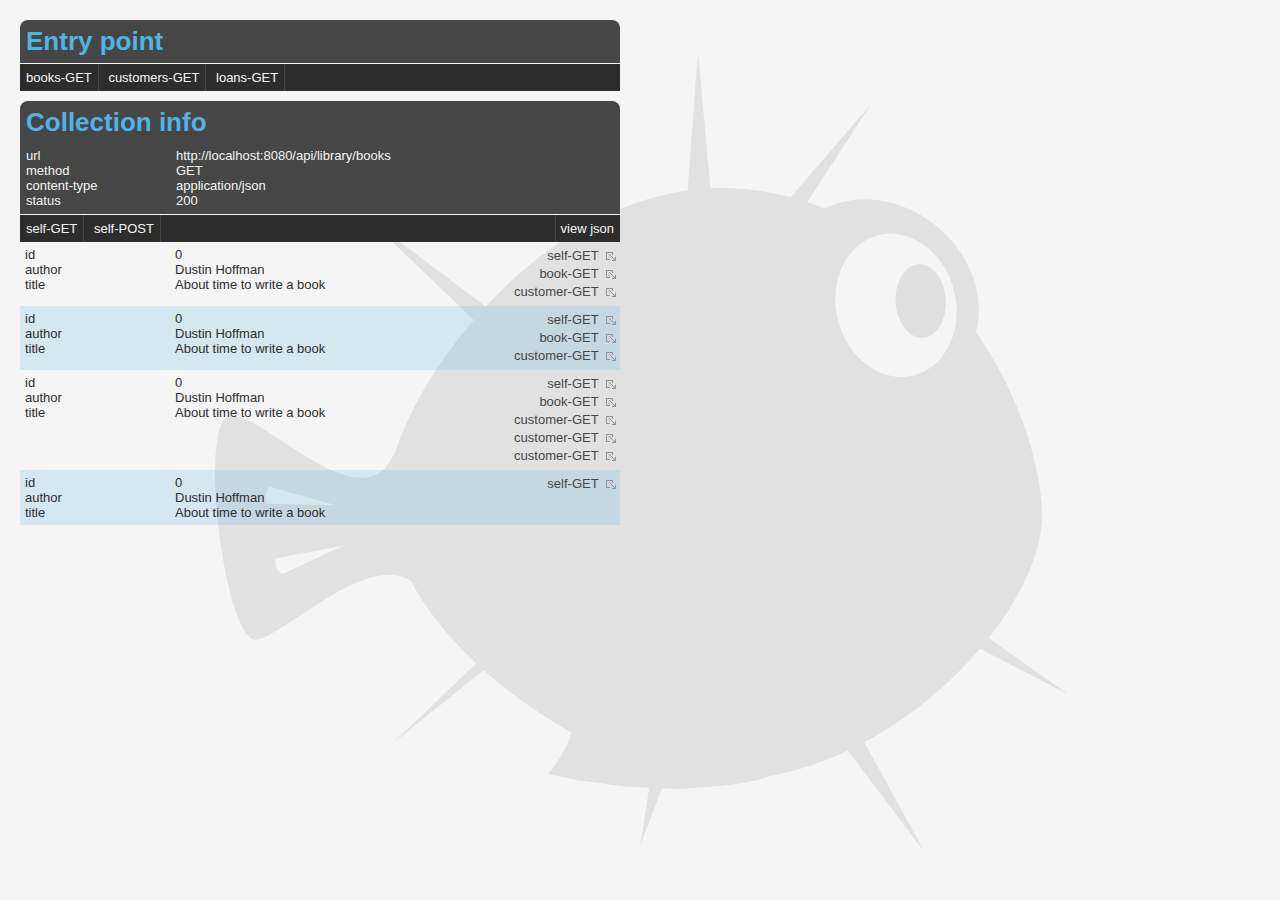
<file: demo/generic-javascript-client/src/main/webapp/target.html>
<html>
<head>
    <title>Generic HATEOAS client</title>
    <meta http-equiv="content-type" content="text/html;charset=UTF-8"/>
    <meta http-equiv="cache-control" content="no-cache"/>
    <meta http-equiv="pragma" content="no-cache"/>
    <meta http-equiv="expires" content="0"/>

    <link rel="stylesheet" href="style/hateoas.css">
</head>
<body>
    <div id="hateoas">

        <div id="entry-point-wrapper">
            <div class="header">
                <span class="title">Entry point</span>
            </div>
            <div class="horizontal-nav">
                <ol class="nav-bar">
                    <li class="nav-bar-item"><a href="/">books-GET</a></li>
                    <li class="nav-bar-item"><a href="/">customers-GET</a></li>
                    <li class="nav-bar-item"><a href="/">loans-GET</a></li>
                </ol>
            </div>
        </div>


        <div id="resource-wrapper">
            <div class="header">
                <span class="title">Collection info</span>
                <div class="property-list">
                    <p><label>url</label><span>http://localhost:8080/api/library/books</span></p>
                    <p><label>method</label><span>GET</span></p>
                    <p><label>content-type</label><span>application/json</span></p>
                    <p><label>status</label><span>200</span></p>
                </div>
            </div>
            <div class="horizontal-nav">
                <ol class="nav-bar">
                    <li class="nav-bar-item"><a href="/">self-GET</a></li>
                    <li class="nav-bar-item"><a href="/">self-POST</a></li>
                    <li class="nav-bar-item right"><a href="/">view json</a></li>
                </ol>
            </div>

            <div id="resource-data-w">

                <div class="resource">
                    <div class="resource-property-list">
                        <p><label>id</label><span>0</span></p>
                        <p><label>author</label><span>Dustin Hoffman</span></p>
                        <p><label>title</label><span>About time to write a book</span></p>
                    </div>
                    <div class="resource-links">
                        <div class="vertical-nav">
                            <ol class="nav-bar">
                                <li class="nav-bar-item"><a href="/">self-GET</a></li>
                                <li class="nav-bar-item"><a href="/">book-GET</a></li>
                                <li class="nav-bar-item"><a href="/">customer-GET</a></li>
                            </ol>
                        </div>
                    </div>
                </div>
            </div>


            <div id="resource-data">
                <ol class="collection-rows">
                    <li>
                        <div class="resource">
                            <div class="resource-property-list">
                                <p><label>id</label><span>0</span></p>
                                <p><label>author</label><span>Dustin Hoffman</span></p>
                                <p><label>title</label><span>About time to write a book</span></p>
                            </div>
                            <div class="resource-links">
                                <div class="vertical-nav">
                                    <ol class="nav-bar">
                                        <li class="nav-bar-item"><a href="/">self-GET</a></li>
                                        <li class="nav-bar-item"><a href="/">book-GET</a></li>
                                        <li class="nav-bar-item"><a href="/">customer-GET</a></li>
                                    </ol>
                                </div>
                            </div>
                        </div>
                    </li>
                    <li>
                        <div class="resource">
                            <div class="resource-property-list">
                                <p><label>id</label><span>0</span></p>
                                <p><label>author</label><span>Dustin Hoffman</span></p>
                                <p><label>title</label><span>About time to write a book</span></p>
                            </div>
                            <div class="resource-links">
                                <div class="vertical-nav">
                                    <ol class="nav-bar">
                                        <li class="nav-bar-item"><a href="/">self-GET</a></li>
                                        <li class="nav-bar-item"><a href="/">book-GET</a></li>
                                        <li class="nav-bar-item"><a href="/">customer-GET</a></li>
                                        <li class="nav-bar-item"><a href="/">customer-GET</a></li>
                                        <li class="nav-bar-item"><a href="/">customer-GET</a></li>
                                    </ol>
                                </div>
                            </div>
                        </div>
                    </li>
                    <li>
                        <div class="resource">
                            <div class="resource-property-list">
                                <p><label>id</label><span>0</span></p>
                                <p><label>author</label><span>Dustin Hoffman</span></p>
                                <p><label>title</label><span>About time to write a book</span></p>
                            </div>
                            <div class="resource-links">
                                <div class="vertical-nav">
                                    <ol class="nav-bar">
                                        <li class="nav-bar-item"><a href="/">self-GET</a></li>
                                    </ol>
                                </div>
                            </div>
                        </div>
                    </li>
                </ol>
            </div>

        </div>
    </div>
</body>
</html>
</file>
<file: demo/generic-javascript-client/src/main/webapp/style/hateoas.css>
/*
 *
 * Global html and body
 *
 */
* {
    margin: 0px;
    padding: 0px;
    font-size: small;
    font-family: arial, sans-serif;
}
body { background-color: #f5f5f5; }

body:before {
    content: "";
    position: absolute;
    z-index: -1;
    top: 0;
    bottom: 0;
    left: 0;
    right: 0;
    background-image: url('../images/Jay.png');
    background-repeat: no-repeat;
    background-attachment: fixed;
    background-position: 50% 50%;
    opacity: 0.1;
}
/*
 *
 * Shared classes
 *
 */
.header {
    background-color: #464646;
    -moz-border-radius-topright: 8px;
    -moz-border-radius-topleft: 8px;
    border-top-right-radius: 8px;
    border-top-left-radius: 8px;
    padding: 6px;
}
.title {
    color: RGB(79,180,226);
    font-size: 2em;
    font-weight: bold;
}
/*
 *
 * Horizontal nav
 *
 */
.horizontal-nav {
    background-color: #2D2D2D;
    border-top: 1px solid #f5f5f5;
    padding-left: 0px;
}
.nav-bar {
    display: block;
    list-style: none;
    height: 27px;
}
.nav-bar-item {
    display: inline-block;
    position: relative;
    line-height: 27px;
    vertical-align: top;
    border-right: 1px solid #464646;
    padding-right: 6px;
    padding-left: 6px;
}
.right {
    float: right;
    border-right: none;
    border-left: 1px solid #464646;
    padding-left: 5px;
}
.nav-bar-item a {
    color: #f5f5f5;
    text-decoration: none;
}
.nav-bar-item a:hover {
    color: RGB(79,180,226);
}
/*
 *
 * Vertical nav
 *
 */
.vertical-nav {
    background-color: transparent;
    border-top: none;
}
.vertical-nav .nav-bar .nav-bar-item {
    display: block;
    line-height: 18px;
    vertical-align: top;
    float: right;
    border: none;
    background-color: transparent;
    padding: 0px;
}
.vertical-nav .nav-bar .nav-bar-item a {
    display: block;
    float: right;
    color: #464646;
    padding-right: 18px;
    background: transparent url('../images/link-internal-icon.gif') no-repeat center right;
}
.vertical-nav .nav-bar .nav-bar-item a:hover {
    color: RGB(79,180,226);
}
/*
 *
 * Property list
 *
 */
.property-list, .resource-property-list {
    padding-top: 10px;
    background-color: #464646;
    color: #f5f5f5;
}
.resource-property-list {
    background-color: transparent;
    padding: 0px;
    color: #2D2D2D;
    display: inline-block;
    width: 80%;
}

.property-list p label {
    display: block;
    width: 150px;
    float: left;
}
.resource-property-list p label {
    display: block;
    width: 150px;
    float: left;
}
/*
 *
 * Resource info
 *
 */
.collection-rows {
    list-style-type: none;
}
.collection-rows li {
}
.collection-rows li:nth-child(odd) {
    background-color: RGBA(79,180,226, 0.2);
}
.collection-rows li:nth-child(even){
    background-color: transparent;
}
.resource {
    display: inline-block;
    width: 100%;
    margin: 5px;
}

.resource-links {
    display: inline-block;
    vertical-align:top;
    width: 18%;
}
/*
 *
 * Form
 *
 */
form {
    padding: 6px;
}
form p {
    padding-bottom: 3px;
}
form p input[type="button"]{
    margin-right: 5px;
}
form p input[type="text"]{
}


.json-view {
    background-color: white;
    display: block;
    max-height: 400px;
    height: auto !important;
    height: 400px;
    overflow-y: scroll;
    overflow-x: hidden;
    width: 100%;
}

.border {
    border: 1px solid #E5E5E5;
    background-color: RGBA(255,255,255, 0.2);
}

/*
 *
 * ID items
 *
 */
#hateoas {
    width: 600px;
    padding: 20px;
}
#entry-point-wrapper {
    padding-bottom: 10px;

}
#resource-wrapper {
    padding-bottom: 10px;

}
</file>
